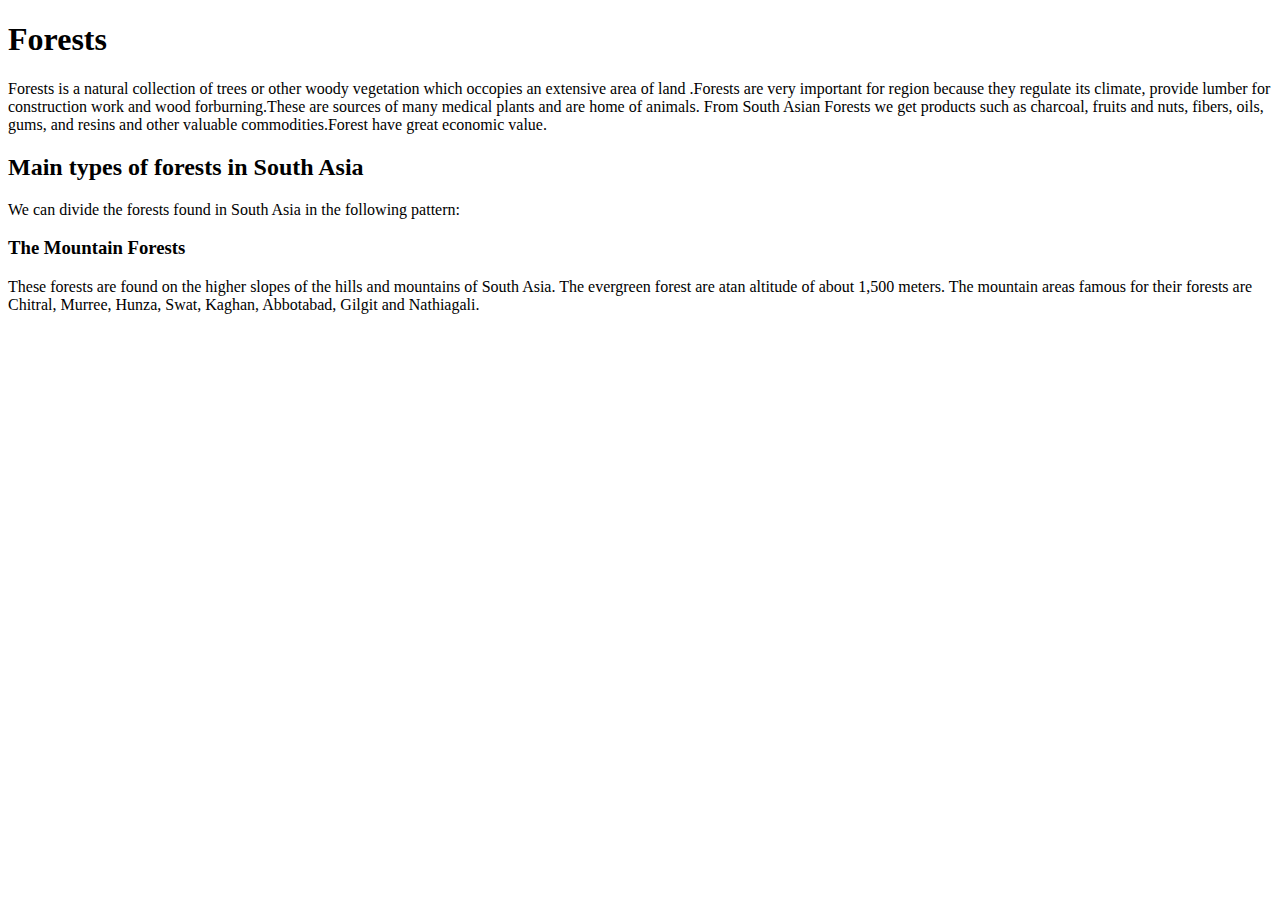
<file: index.html>
<!DOCTYPE html>
<html lang="en">
<head>
    <meta charset="UTF-8">
    <meta name="viewport" content="width=device-width, initial-scale=1.0">
    <title> Assignment file</title>
</head>
<body>
<h1>Forests</h1>
<p>
    Forests is a natural collection of trees or other woody vegetation which occopies an extensive area
    of land .Forests are very important for region because they regulate its climate, provide lumber for
    construction work and wood forburning.These are sources of many medical plants and are home of
    animals. From South Asian Forests we get products such as charcoal, fruits and nuts, fibers, oils,
     gums, and resins and other valuable commodities.Forest have great economic value.
</p>
<h2>Main types of forests in South Asia</h2>
<p>
    We can divide the forests found in South Asia in the following pattern:
</p>
<h3>The Mountain Forests</h3>
<p>These forests are found on the higher slopes of the hills and mountains of South Asia. The evergreen 
    forest are atan altitude of about 1,500 meters. The mountain areas famous for their forests are
    Chitral, Murree, Hunza, Swat, Kaghan, Abbotabad, Gilgit and Nathiagali. 
</p>
</body>
</html>
</file>
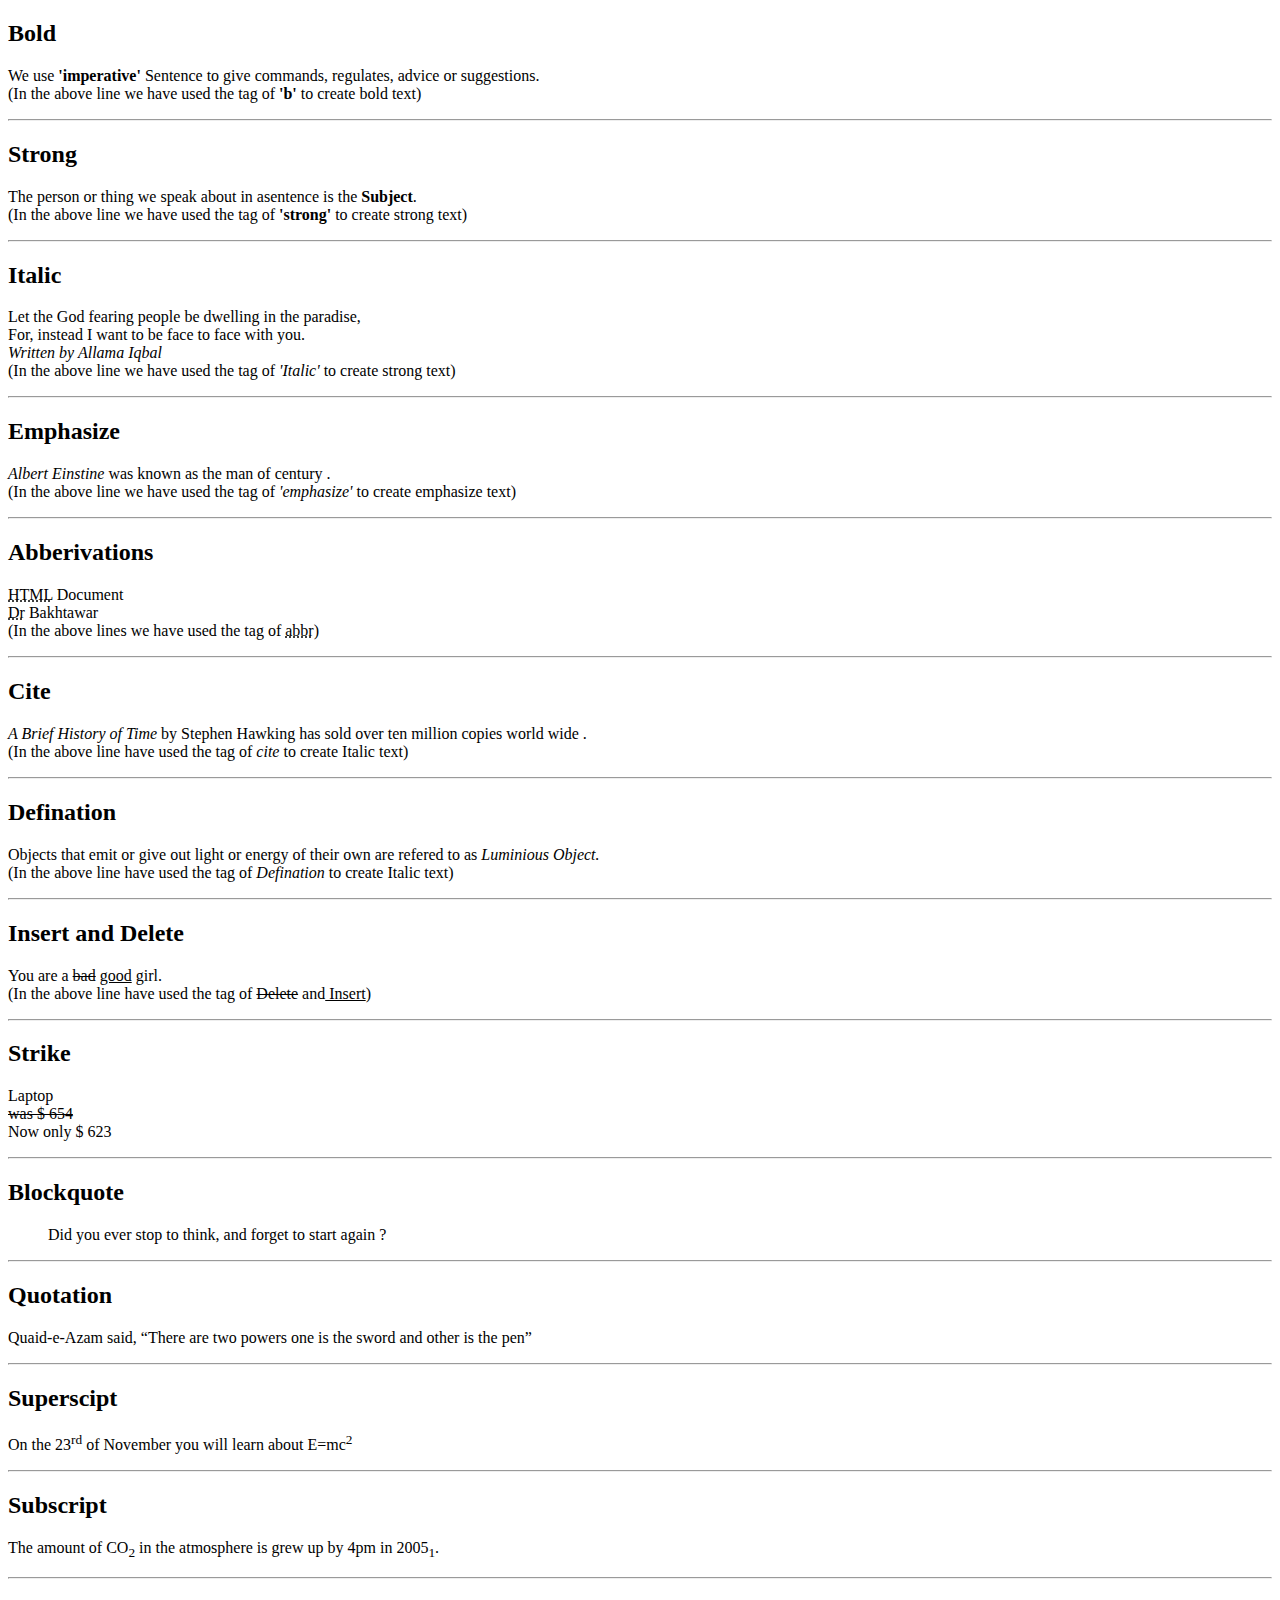
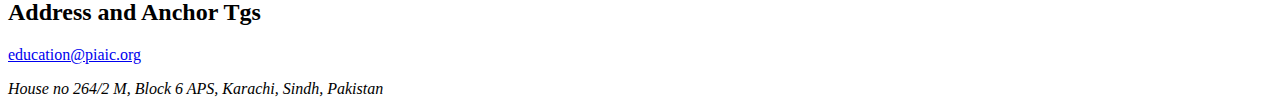
<file: index 1.html>
<!DOCTYPE html>
<html lang="en">
<head>
    <meta charset="UTF-8">
    <meta name="viewport" content="width=, initial-scale=1.0">
    <title>Assignment file</title>
</head>
<body>
    <h2>Bold</h2>
    <p>
        We use <b>'imperative'</b> Sentence to give commands, regulates, advice or suggestions. <br>
        (In the above line we have used the tag of <b>'b'</b> to create bold text)
    </p>
    <hr>
    <h2>Strong</h2>
    <p>
        The person or thing we speak about in asentence is the <strong>Subject</strong>. <br>
        (In the above line we have used the tag of <strong>'strong'</strong> to create strong text)
    </p>
    <hr>
    <h2>Italic</h2>
    <p>
        Let the God fearing people be dwelling in the paradise, <br>
       For, instead I want to be face to face with you. <br> 
       <i>Written by Allama Iqbal</i><br>
       (In the above line we have used the tag of <i>'Italic'</i> to create strong text)
    </p>
    <hr>
    <h2>Emphasize</h2>
    <p>
        <em>Albert Einstine</em> was known as the man of century . <br>
        (In the above line we have used the tag of <em>'emphasize'</em> to create emphasize text)
    </p> 
    <hr>
    <h2>Abberivations</h2>
        <p>
            <abbr title="Hypertext Markup Language">HTML</abbr>  Document<br>
            <abbr title="Doctor">Dr</abbr> Bakhtawar<br>  
            (In the above lines we have used the tag of <abbr title="Abberivation">abbr</abbr>) 
        </p>
    <hr>
    <h2>Cite</h2>
    <p>
        <cite>A Brief History of Time </cite> by Stephen Hawking has sold over ten million copies world
         wide . <br>
         (In the above line have used the tag of <cite>cite</cite> to create Italic text)
    </p>
    <hr>
    <h2>Defination</h2>
    <p>
        Objects that emit or give out light or energy of their own are refered to as <dfn>Luminious
         Object.</dfn> <br>
         (In the above line have used the tag of <dfn>Defination</dfn> to create Italic text)
    </p>
    <hr>
    <h2>Insert and Delete</h2>
    <p>
        You are a <del>bad</del> <ins> good</ins> girl. <br>
        (In the above line have used the tag of <del>Delete</del> and<ins> Insert</ins>)
    </p>
    <hr>
    <h2>Strike</h2>
    <p>
        Laptop <br> 
        <s>was $ 654</s> <br>
        Now only $ 623 
    </p>
    <hr>
    <h2>Blockquote</h2>
    <p>
        <blockquote>Did you ever stop to think, and forget to start again ?</blockquote>
    </p>
    <hr>
    <h2>Quotation</h2>
    <p>
        Quaid-e-Azam said, <q>There are two powers one is the sword and other is the pen</q>
    </p>
    <hr>
    <h2>Superscipt</h2>
    <p>
        On the  23<sup>rd</sup> of November you will learn about E=mc<sup>2</sup>
    </p>
    <hr>
    <h2>Subscript</h2>
    <p>
        The amount of CO<sub>2</sub> in the atmosphere is grew up by 4pm in 2005<sub>1</sub>.
    </p>
    <hr>
    <h2>Address and Anchor Tgs</h2>
    <p>
        <a href="mailto:education@piaic.org">education@piaic.org</a><br>
        <address>House no 264/2 M, Block 6 APS, Karachi, Sindh, Pakistan</address>
</body>
</html>
</file>
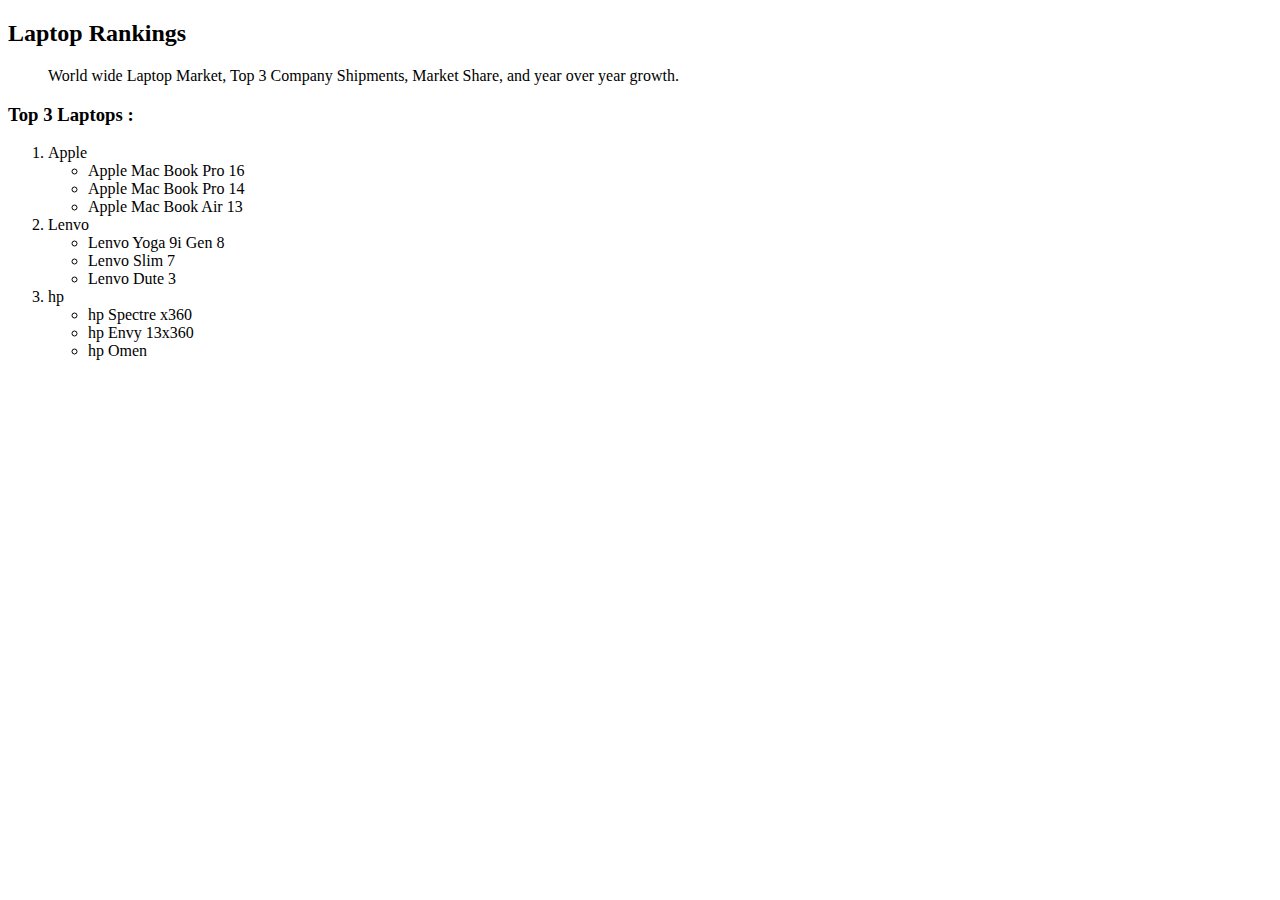
<file: index 2.html>
<!DOCTYPE html>
<html lang="en">
<head>
    <meta charset="UTF-8">
    <meta name="viewport" content="width=device-width, initial-scale=1.0">
    <title>Document</title>
</head>
<body>
    <h2>Laptop Rankings</h2>
    <dl><dd>World wide Laptop Market, Top 3 Company Shipments, Market Share, and year over year growth.</dd></dl>
    <h3>Top 3 Laptops :</h3>
    <ol type="1">
        <li>Apple</li>
        <ul>
            <li>Apple Mac Book Pro 16</li>
            <li>Apple Mac Book Pro 14</li>
            <li>Apple Mac Book Air 13</li>
        </ul>
        <li>Lenvo</li>
        <ul>
           <li>Lenvo Yoga 9i Gen 8 </li>
           <li>Lenvo Slim 7</li>
           <li>Lenvo Dute 3</li>
        </ul>
        <li>hp</li>
        <ul>
            <li>hp Spectre x360</li>
            <li>hp Envy 13x360</li>
            <li>hp Omen</li>
        </ul></ol>
</body>
</html>
</file>
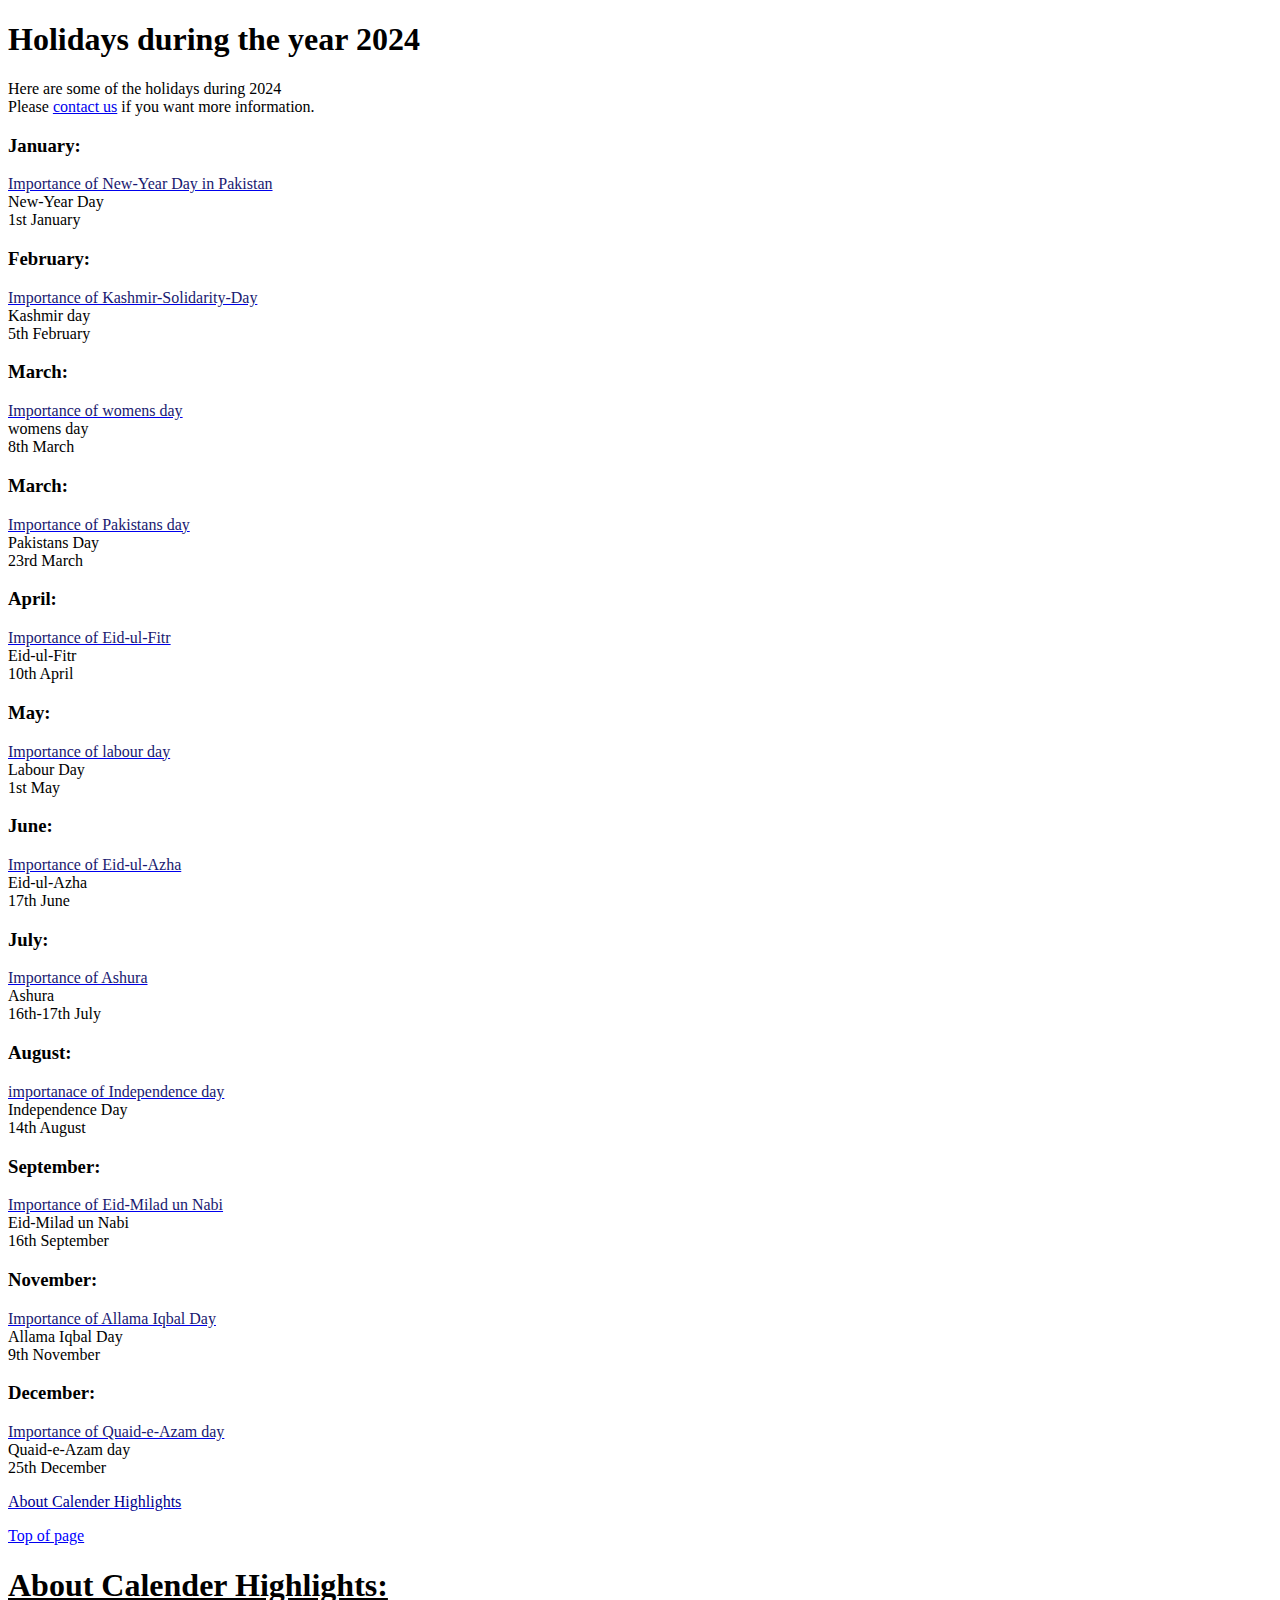
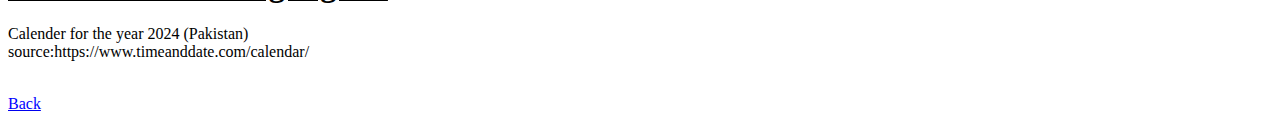
<file: index 3.html>
<!DOCTYPE html>
<html lang="en">
<head>
    <meta charset="UTF-8">
    <meta name="viewport" content="width=device-width, initial-scale=1.0">
    <title>Document</title>
</head>
<body>
    <h1 id="top">Holidays during the year 2024</h1>
    <p id="back">Here are some of the holidays during 2024 <br>
    Please <a href="tel:+03245678236">contact us</a> if you want more information.</p>
    <h3>January:</h3>
    <p>
       <a href="https://dalgazette.com/arts-culture/the-importance-of-new-years-celebrations/"><span 
        style="color: midnightblue;">Importance of New-Year Day in Pakistan </span></a><br>
        New-Year Day <br>
        1st January 
    </p>
    <h3>February:</h3>
    <p>
        <a href="https://en.wikipedia.org/wiki/Kashmir_Solidarity_Day"><span style="color: midnightblue;">
           Importance of Kashmir-Solidarity-Day</span></a><br>
           Kashmir day<br>
         5th February
    </p>
    <h3>March:</h3>
    <p>
        <a href="https://www.onedrop.org/en/news/what-is-international-womens-day-and-why-it-is
        -important/"><span style="color: midnightblue;">Importance of womens day</span></a><br>
       womens day<br>
        8th March
    </p>
    </p>
     <h3>March:</h3>
     <p>
        <a href="https://www.au.edu/news-importantdates/pakistan-national-day-23-march.html#:~:text=
        Yaum%2De%2DPakistan%20or,Pakistan%20on%2023%20March%201956"><span style="color: midnightblue;">
          Importance of  Pakistans day</span></a><br>
          Pakistans Day<br>
        23rd March
    </p>
    <h3>April:</h3>
    <p>
       <a href="https://timesofindia.indiatimes.com/life-style/events/eid-mubarak-why-is-eid-ul-fitr-
       celebrated-heres-why-eids-date-changes-every-year-on-the-gregorian-calendar/articleshow/99588164.
       cms#:~:text=Eid%20ul%2DFitr%20is%20celebrated,giving%20to%20those%20in%20need."><span style="color
       : midnightblue;">Importance of Eid-ul-Fitr</span></a><br>
       Eid-ul-Fitr<br>
       10th April
    </p>
    <h3>May:</h3>
    <p>
        <a href="https://www.englishpath.com/blog/international-labour-day-origins-history-and-significance
        /#:~:text=This%20day%20reminds%20us%20of,the%20well%2Dbeing%20of%20workers.&text=The%20very%20first%
        20International%20Labour%20Day%20was%20celebrated%20on%201st%20May%201889."><span style="color:
        midnightblue">Importance of labour day</span></a><br>
        Labour Day<br>
        1st May
    </p>
    <h3>June:</h3>
    <p>
        <a href="https://www.brandeis.edu/spiritual-life/resources/guide-to-observances/eid-al-adha.html">
            <span style="color: midnightblue;">Importance of Eid-ul-Azha</span></a><br>
        Eid-ul-Azha<br>
        17th June
    </p>
    <h3>July:</h3>
    <p>
        <a href="https://muslimhands.org.uk/latest/2020/08/the-significance-of-ashura-throughout-human-
        history"><span style="color: midnightblue;">Importance of Ashura</span></a><br>
        Ashura<br>
        16th-17th July
    </p>
    <h3>August:</h3>
    <p>
        <a href="https://en.wikipedia.org/wiki/Independence_Day_(Pakistan)"><span style="color: 
        midnightblue;">importanace of Independence day</span></a><br>
        Independence Day<br>
        14th August
    </p>
    <h3>September:</h3>
    <p>
        <a href="https://www.quranfocus.com/blog/significance-and-importance-of-eid-e-milad-un-nabi-
        mawlid-an-nabi/"><span style="color: midnightblue;">Importance of Eid-Milad un Nabi</span></a><br>
        Eid-Milad un Nabi<br>
        16th September
    </p>
    </p>
     <h3>November:</h3>
     <p>
        <a href="https://www.zameen.com/blog/iqbal-day-significance-history-pakistan.html"><span style=
        "color: midnightblue;">Importance of Allama Iqbal Day</span></a><br>
        Allama Iqbal Day<br>
        9th November

    </p>
    <h3>December:</h3>
    <p>
       <a href="https://kp.gov.pk/page/25th_december_is_the_quaid_e_azam_day_muhammad_ali_jinnah_the_
       founder_and_first_governor_general_of_the_country_of_pakistan/page_
       type/news"><span style="color: midnightblue;">Importance of Quaid-e-Azam day</span></a><br>
       Quaid-e-Azam day<br>
       25th December
    </p>
    <p>
        <a href="https://inceptioncrm.com/calendar-settings/"><span style="color: darkblue;">
        About Calender Highlights</span></a>
    </p>
    <a href="# top" target="_blank"><span style="color:blue;">Top of page</a></span>
    <p>
        <h1><u>About Calender Highlights:</u></h1>
    </p>
    <p>Calender  for the year 2024 (Pakistan) <br>
    source:https://www.timeanddate.com/calendar/</p>
    <br>
    <a href="# back" target="_blank"><span style="color:blue;">Back</a></span>
</body>
</html>
</file>
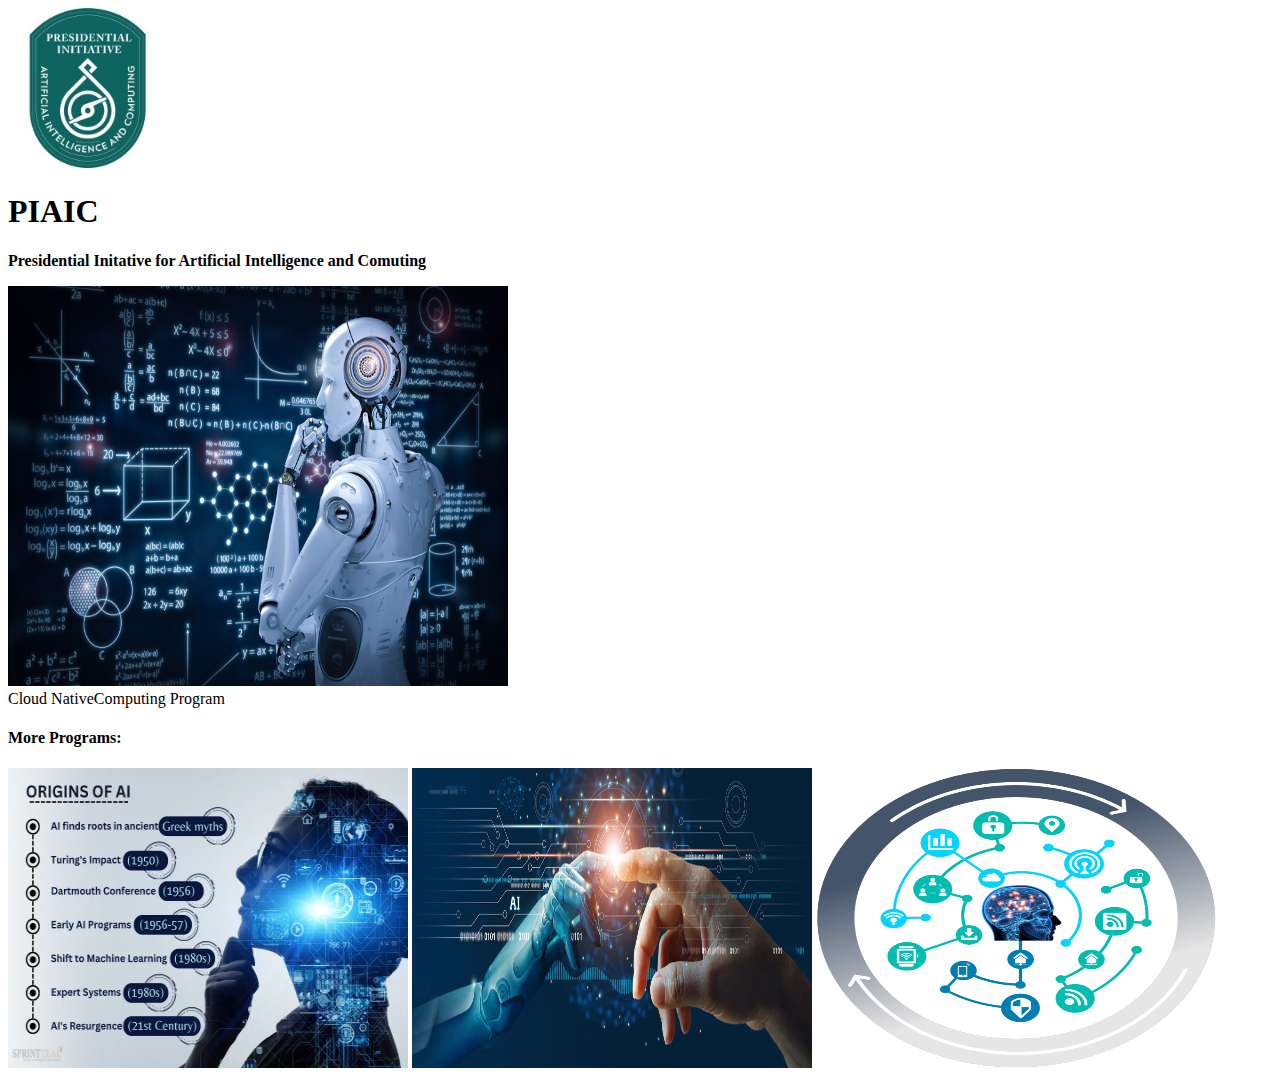
<file: index 4.html>
<!DOCTYPE html>
<html lang="en">
<head>
    <meta charset="UTF-8">
    <meta name="viewport" content="width=device-width, initial-scale=1.0">
    <title>Document</title>
</head>
<body>
  <img src="./asset/images/pic 1 piaic.jpeg" alt="" height="160px">
    <h1>PIAIC</h1>
    <p><b>Presidential Initative for Artificial Intelligence and Comuting </b></p>
   <figcaption><img src="./asset/pic 2.jpg" alt="" width="500px" height="400px">
    <br>Cloud NativeComputing Program</figcaption>
    <h4>More Programs:</h4>
    <img src="./asset/pic 3.webp" alt="" height="300px" width="400px">
    <img src="./asset/pic 4.avif" alt="" height="300px" width="400px">
    <img src="./asset/pic 5.png" alt="" height="300px" width="400px">
</body>
</html>
</file>
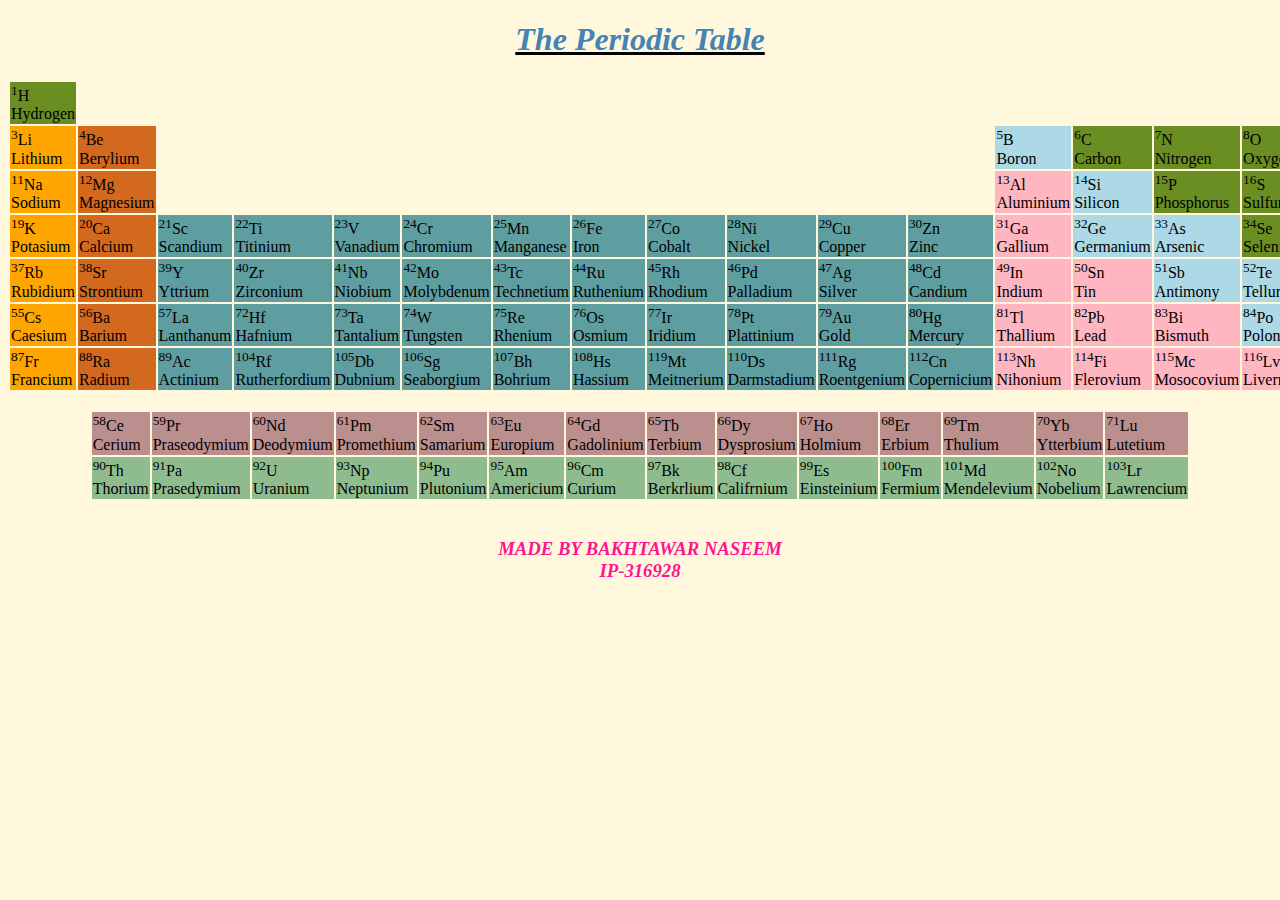
<file: index 5.html>
<!DOCTYPE html>
<html lang="en">
<head>
    <meta charset="UTF-8">
    <meta name="viewport" content="width=device-width, initial-scale=1.0">
    <title>Document</title>
</head>
<body style="background-color: cornsilk;">
    <center><b><u><i><h1 style="color: steelblue ;">The Periodic Table</h1></i></u></b>
        <table>
            <tr>
                <td style="background-color:olivedrab;"><sup>1</sup>H <br>Hydrogen</td>
                <td colspan="16"></td>
                <td style="background-color:mediumpurple ;"><sup>2</sup>He <br>Helium</td>
            </tr>
            <tr>
                <td style="background-color:orange;"><sup>3</sup>Li <br>Lithium</td>
                <td style="background-color:chocolate;"><sup>4</sup>Be<br>Berylium</td>
                <td colspan="10"></td>
                <td style="background-color:lightblue ;"><sup>5</sup>B <br>Boron</td>
                <td style="background-color:olivedrab ;"><sup>6</sup>C <br>Carbon</td>
                <td style="background-color: olivedrab;"><sup>7</sup>N <br>Nitrogen</td>
                <td style="background-color: olivedrab;"><sup>8</sup>O <br>Oxygen</td>
                <td style="background-color: goldenrod;"><sup>9</sup>F <br>Fluorine</td>
                <td style="background-color: mediumpurple;"><sup>10</sup>Ne <br>Neon</td>
            </tr>
            <tr>
                <td style="background-color:orange ;"><sup>11</sup>Na <br>Sodium</td>
                <td style="background-color:chocolate ;"><sup>12</sup>Mg <br>Magnesium</td>
                <td colspan="10"></td>
                <td style="background-color:lightpink ;"><sup>13</sup>Al <br>Aluminium</td>
                <td style="background-color:lightblue ;"><sup>14</sup>Si <br>Silicon</td>
                <td style="background-color: olivedrab;"><sup>15</sup>P <br>Phosphorus</td>
                <td style="background-color: olivedrab;"><sup>16</sup>S <br>Sulfur</td>
                <td style="background-color: goldenrod;"><sup>17</sup>Cl <br>Chlorine</td>
                <td style="background-color: mediumpurple;"><sup>18</sup> Ar <br>Argon</td>
            </tr>
            <tr>
                <td style="background-color:orange ;"><sup>19</sup>K<br>Potasium</td>
                <td style="background-color:chocolate ;"><sup>20</sup>Ca<br>Calcium</td>
                <td style="background-color:cadetblue ;"><sup>21</sup>Sc<br>Scandium</td>
                <td style="background-color:cadetblue ;"><sup>22</sup>Ti<br>Titinium</td>
                <td style="background-color:cadetblue ;"><sup>23</sup>V<br>Vanadium</td>
                <td style="background-color:cadetblue ;"><sup>24</sup>Cr<br>Chromium</td>
                <td style="background-color:cadetblue ;"><sup>25</sup>Mn<br>Manganese</td>
                <td style="background-color:cadetblue ;"><sup>26</sup>Fe<br>Iron</td>
                <td style="background-color:cadetblue ;"><sup>27</sup>Co<br>Cobalt</td>
                <td style="background-color:cadetblue ;"><sup>28</sup>Ni<br>Nickel</td>
                <td style="background-color:cadetblue ;"><sup>29</sup>Cu<br>Copper</td>
                <td style="background-color:cadetblue ;"><sup>30</sup>Zn<br>Zinc</td>
                <td style="background-color:lightpink;"><sup>31</sup>Ga<br>Gallium</td>
                <td style="background-color:lightblue ;"><sup>32</sup>Ge<br>Germanium</td>
                <td style="background-color:lightblue ;"><sup>33</sup>As<br>Arsenic</td>
                <td style="background-color:olivedrab ;"><sup>34</sup>Se<br>Selenium</td>
                <td style="background-color:goldenrod ;"><sup>35</sup>Br<br>Bromine</td>
                <td style="background-color:mediumpurple ;"><sup>36</sup>Kr<br>Krypton</td>
            </tr>
            <tr>
                <td style="background-color:orange ;"><sup>37</sup>Rb<br>Rubidium</td>
                <td style="background-color:chocolate ;"><sup>38</sup>Sr<br>Strontium</td>
                <td style="background-color:cadetblue ;"><sup>39</sup>Y<br>Yttrium</td>
                <td style="background-color:cadetblue ;"><sup>40</sup>Zr<br>Zirconium</td>
                <td style="background-color:cadetblue ;"><sup>41</sup>Nb<br>Niobium</td>
                <td style="background-color:cadetblue ;"><sup>42</sup>Mo<br>Molybdenum</td>
                <td style="background-color:cadetblue ;"><sup>43</sup>Tc<br>Technetium</td>
                <td style="background-color:cadetblue ;"><sup>44</sup>Ru<br>Ruthenium</td>
                <td style="background-color:cadetblue ;"><sup>45</sup>Rh<br>Rhodium</td>
                <td style="background-color:cadetblue ;"><sup>46</sup>Pd<br>Palladium</td>
                <td style="background-color:cadetblue ;"><sup>47</sup>Ag<br>Silver</td>
                <td style="background-color:cadetblue ;"><sup>48</sup>Cd<br>Candium</td>
                <td style="background-color:lightpink;"><sup>49</sup>In<br>Indium</td>
                <td style="background-color:lightpink ;"><sup>50</sup>Sn<br>Tin</td>
                <td style="background-color:lightblue;"><sup>51</sup>Sb<br>Antimony</td>
                <td style="background-color:lightblue ;"><sup>52</sup>Te<br>Tellurium</td>
                <td style="background-color:goldenrod ;"><sup>53</sup>I<br>Iodine</td>
                <td style="background-color:mediumpurple ;"><sup>54</sup>Xe<br>Xenon</td>
            </tr>
            <tr>
                <td style="background-color:orange ;"><sup>55</sup>Cs<br>Caesium</td>
                <td style="background-color:chocolate ;"><sup>56</sup>Ba<br>Barium</td>
                <td style="background-color:cadetblue ;"><sup>57</sup>La<br>Lanthanum</td>
                <td style="background-color:cadetblue ;"><sup>72</sup>Hf<br>Hafnium</td>
                <td style="background-color:cadetblue ;"><sup>73</sup>Ta<br>Tantalium</td>
                <td style="background-color:cadetblue ;"><sup>74</sup>W<br>Tungsten</td>
                <td style="background-color:cadetblue ;"><sup>75</sup>Re<br>Rhenium</td>
                <td style="background-color:cadetblue ;"><sup>76</sup>Os<br>Osmium</td>
                <td style="background-color:cadetblue ;"><sup>77</sup>Ir<br>Iridium</td>
                <td style="background-color:cadetblue ;"><sup>78</sup>Pt<br>Plattinium</td>
                <td style="background-color:cadetblue ;"><sup>79</sup>Au<br>Gold</td>
                <td style="background-color:cadetblue ;"><sup>80</sup>Hg<br>Mercury</td>
                <td style="background-color:lightpink;"><sup>81</sup>Tl<br>Thallium</td>
                <td style="background-color:lightpink ;"><sup>82</sup>Pb<br>Lead</td>
                <td style="background-color:lightpink ;"><sup>83</sup>Bi<br>Bismuth</td>
                <td style="background-color:lightblue;"><sup>84</sup>Po<br>Polonium</td>
                <td style="background-color:goldenrod;"><sup>85</sup>At<br>Astatine</td>
                <td style="background-color:mediumpurple ;"><sup>86</sup>Rn<br>Radon</td>
            </tr>
            <tr>
                <td style="background-color:orange ;"><sup>87</sup>Fr<br>Francium</td>
                <td style="background-color:chocolate ;"><sup>88</sup>Ra<br>Radium</td>
                <td style="background-color:cadetblue ;"><sup>89</sup>Ac<br>Actinium</td>
                <td style="background-color:cadetblue ;"><sup>104</sup>Rf<br>Rutherfordium</td>
                <td style="background-color:cadetblue ;"><sup>105</sup>Db<br>Dubnium</td>
                <td style="background-color:cadetblue ;"><sup>106</sup>Sg<br>Seaborgium</td>
                <td style="background-color:cadetblue ;"><sup>107</sup>Bh<br>Bohrium</td>
                <td style="background-color:cadetblue ;"><sup>108</sup>Hs<br>Hassium</td>
                <td style="background-color:cadetblue ;"><sup>119</sup>Mt<br>Meitnerium</td>
                <td style="background-color:cadetblue ;"><sup>110</sup>Ds<br>Darmstadium</td>
                <td style="background-color:cadetblue ;"><sup>111</sup>Rg<br>Roentgenium</td>
                <td style="background-color:cadetblue ;"><sup>112</sup>Cn<br>Copernicium</td>
                <td style="background-color:lightpink;"><sup>113</sup>Nh<br>Nihonium</td>
                <td style="background-color:lightpink ;"><sup>114</sup>Fi<br>Flerovium</td>
                <td style="background-color:lightpink ;"><sup>115</sup>Mc<br>Mosocovium</td>
                <td style="background-color:lightpink ;"><sup>116</sup>Lv<br>Livermorium</td>
                <td style="background-color:goldenrod ;"><sup>117</sup>Ts<br>Tennessine</td>
                <td style="background-color:mediumpurple ;"><sup>118</sup>Og<br>Oganesson</td>
            </tr>
        </table>
        <br>
        <table>
            <tr>
                <td style="background-color:rosybrown;"><sup>58</sup>Ce<br>Cerium</td>
                <td style="background-color:rosybrown;"><sup>59</sup>Pr<br>Praseodymium</td>
                <td style="background-color:rosybrown;"><sup>60</sup>Nd<br>Deodymium</td>
                <td style="background-color:rosybrown;"><sup>61</sup>Pm<br>Promethium</td>
                <td style="background-color:rosybrown;"><sup>62</sup>Sm<br>Samarium</td>
                <td style="background-color:rosybrown;"><sup>63</sup>Eu<br>Europium</td>
                <td style="background-color:rosybrown;"><sup>64</sup>Gd<br>Gadolinium</td>
                <td style="background-color:rosybrown;"><sup>65</sup>Tb<br>Terbium</td>
                <td style="background-color:rosybrown;"><sup>66</sup>Dy<br>Dysprosium</td>
                <td style="background-color:rosybrown;"><sup>67</sup>Ho<br>Holmium</td>
                <td style="background-color:rosybrown;"><sup>68</sup>Er<br>Erbium</td>
                <td style="background-color:rosybrown;"><sup>69</sup>Tm<br>Thulium</td>
                <td style="background-color:rosybrown;"><sup>70</sup>Yb<br>Ytterbium</td>
                <td style="background-color:rosybrown;"><sup>71</sup>Lu<br>Lutetium</td>
            </tr>
            <tr>
                <td style="background-color:darkseagreen"><sup>90</sup>Th<br>Thorium</td>
                <td style="background-color:darkseagreen;"><sup>91</sup>Pa<br>Prasedymium</td>
                <td style="background-color:darkseagreen;"><sup>92</sup>U<br>Uranium</td>
                <td style="background-color:darkseagreen;"><sup>93</sup>Np<br>Neptunium</td>
                <td style="background-color:darkseagreen;"><sup>94</sup>Pu<br>Plutonium</td>
                <td style="background-color:darkseagreen;"><sup>95</sup>Am<br>Americium</td>
                <td style="background-color:darkseagreen;"><sup>96</sup>Cm<br>Curium</td>
                <td style="background-color:darkseagreen;"><sup>97</sup>Bk<br>Berkrlium</td>
                <td style="background-color:darkseagreen;"><sup>98</sup>Cf<br>Califrnium</td>
                <td style="background-color:darkseagreen;"><sup>99</sup>Es<br>Einsteinium</td>
                <td style="background-color:darkseagreen;"><sup>100</sup>Fm<br>Fermium</td>
                <td style="background-color:darkseagreen;"><sup>101</sup>Md<br>Mendelevium</td>
                <td style="background-color:darkseagreen;"><sup>102</sup>No<br>Nobelium</td>
                <td style="background-color:darkseagreen;"><sup>103</sup>Lr<br>Lawrencium</td>
                </tr>
        </table>
        <br> 


        <h3><i style="color: deeppink;">MADE BY BAKHTAWAR NASEEM <br>
            IP-316928
        </i></h3>
    </center>

</body>
</html>
</file>
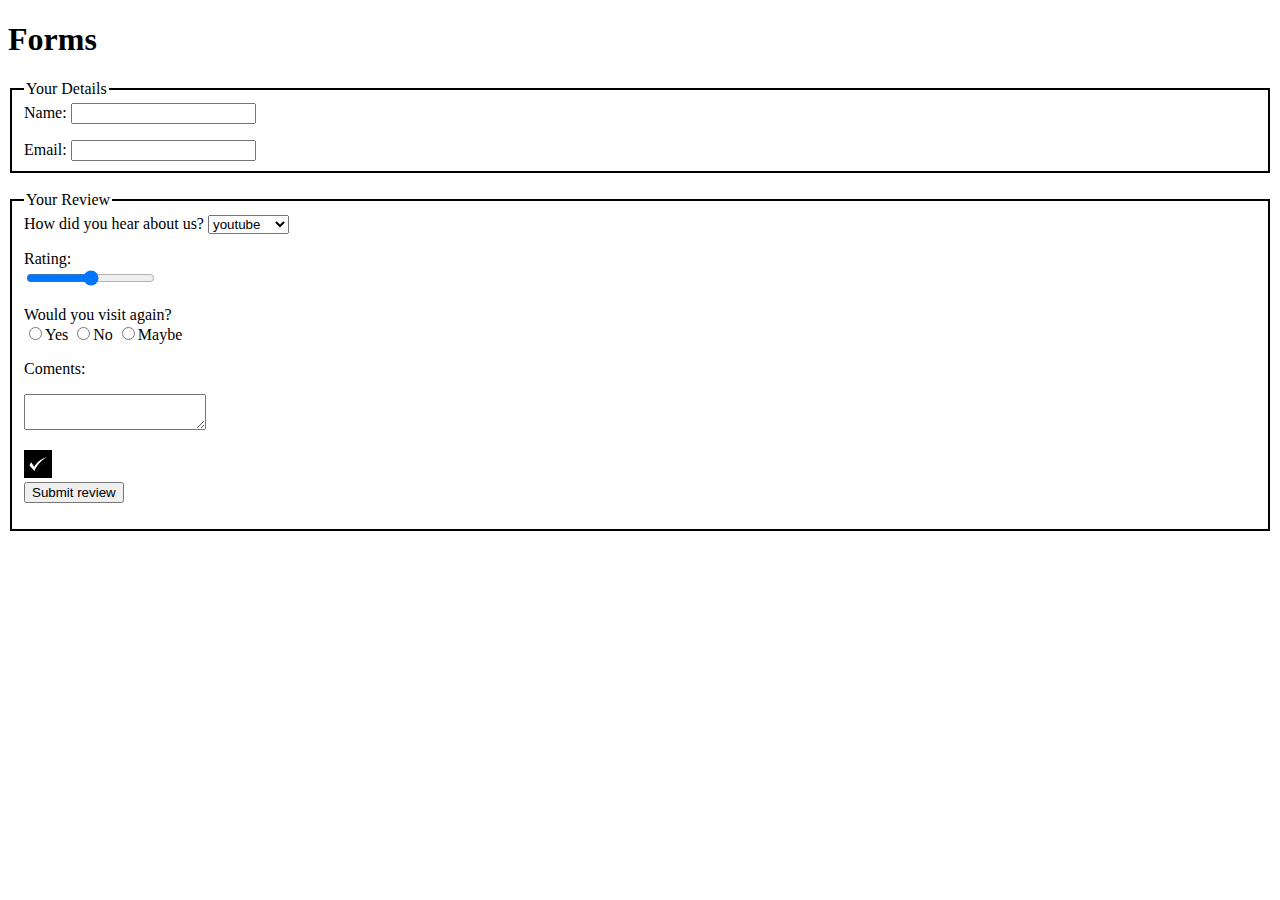
<file: index 6.html>
<!DOCTYPE html>
<html lang="en">
<head>
    <meta charset="UTF-8">
    <meta name="viewport" content="width=device-width, initial-scale=1.0">
    <title>Document</title>
</head>
<body>
    <h1>Forms</h1>
    <form>
        <fieldset style="border: solid 2px">
            <legend>Your Details</legend>
            <label >Name: <input type="text" name="Name" ></label>
            <p></p>
            <label>Email: <input type="text" name="Email" ></label>
        </fieldset>
    </form>
    <br>
    <form>
        <fieldset style="border: solid 2px;">
            <legend>Your Review</legend>
            How did you hear about us? <select name="">
                <option value="youtube">youtube</option>
                <option value="google">google</option>
                <option value="linkdin">linkdin</option>
                <option value="facebook">facebook</option>
                <option value="instagram">instagram</option>
            </select>
            <p></p>
            Rating: <br>
            <input type="range" name="Rating" value="Rating">
            <p></p>
            Would you visit again?<br>
            <input type="radio" name="Yes" value="Yes">Yes
            <input type="radio" name="No" value="No">No
            <input type="radio" name="Maybe" value="Maybe">Maybe
           <p>Coments:</p>
            <textarea name="Coments" ></textarea>
            <p><input type="image" src="./asset/tick.webp" alt="" width="28px"> 
                <br>
                <input type="button" name="Submit review" value="Submit review">
        </fieldset>
    </form>



</body>
</html>
</file>
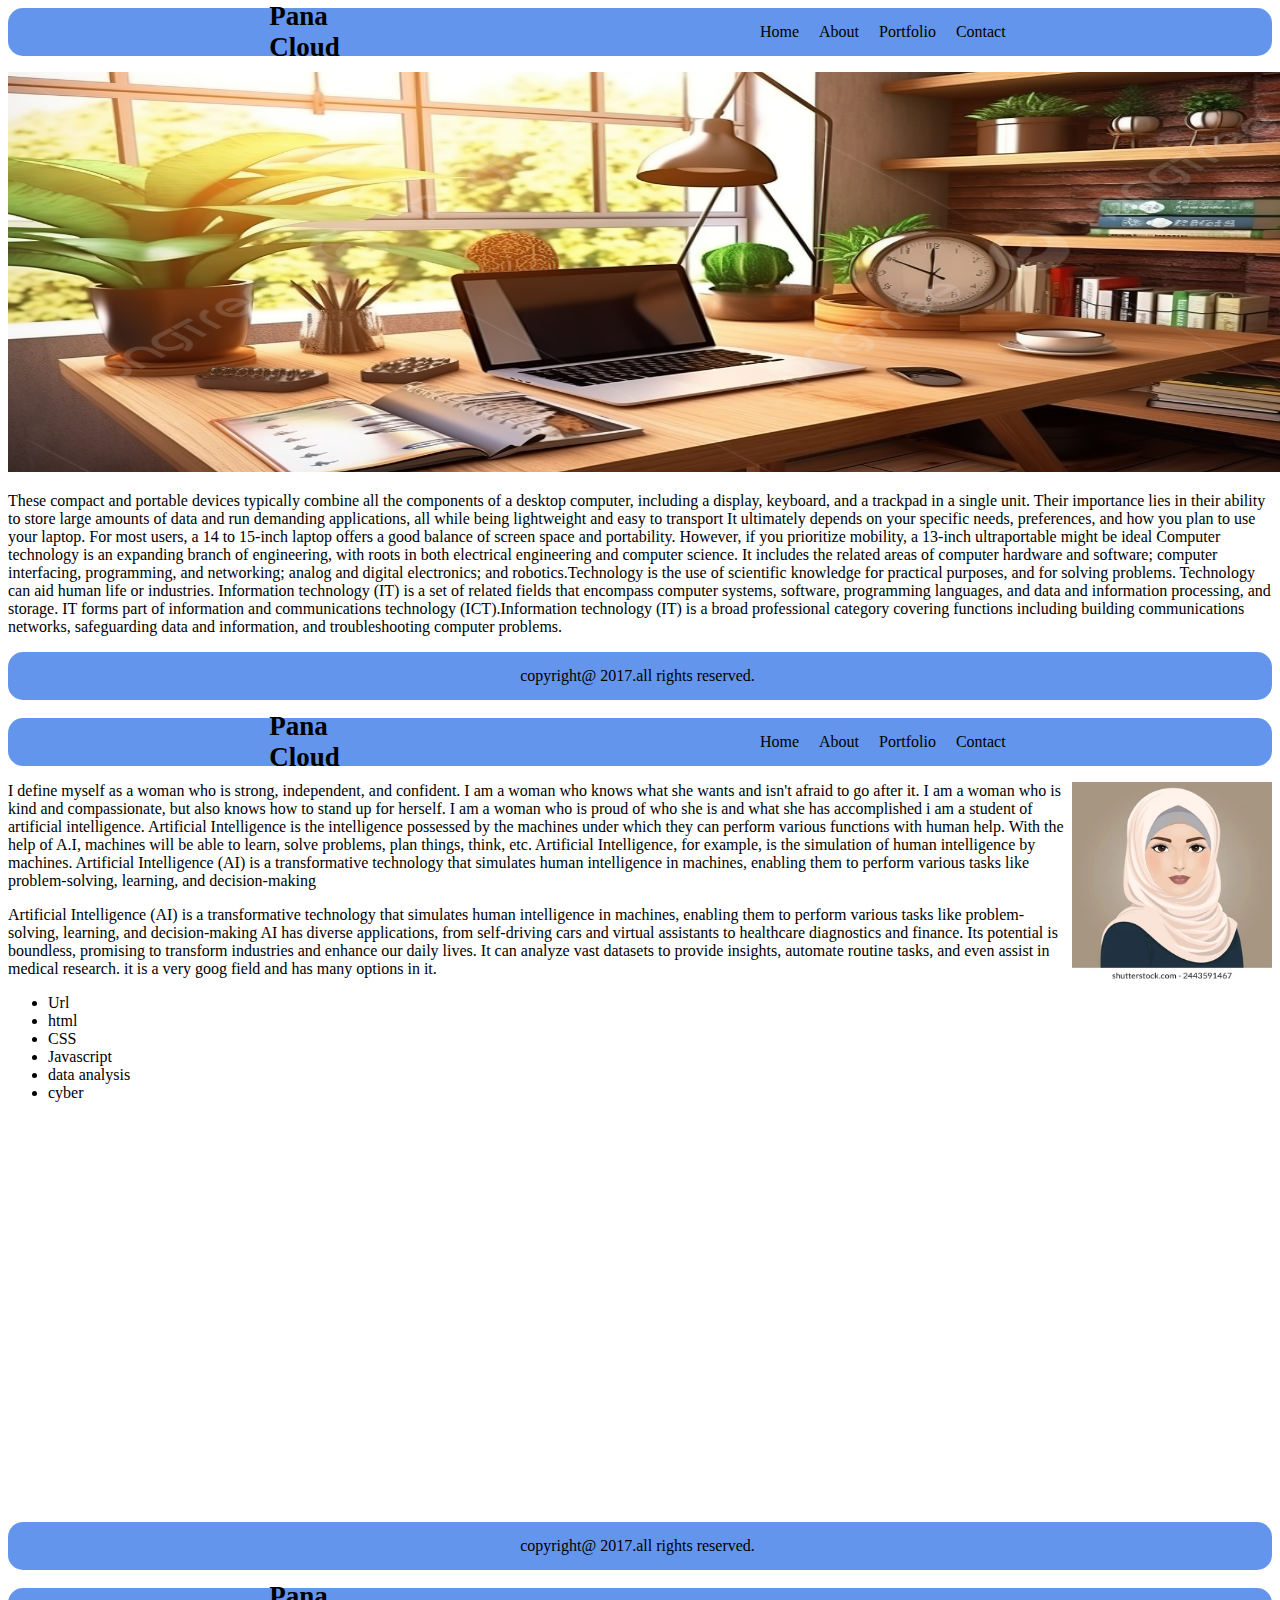
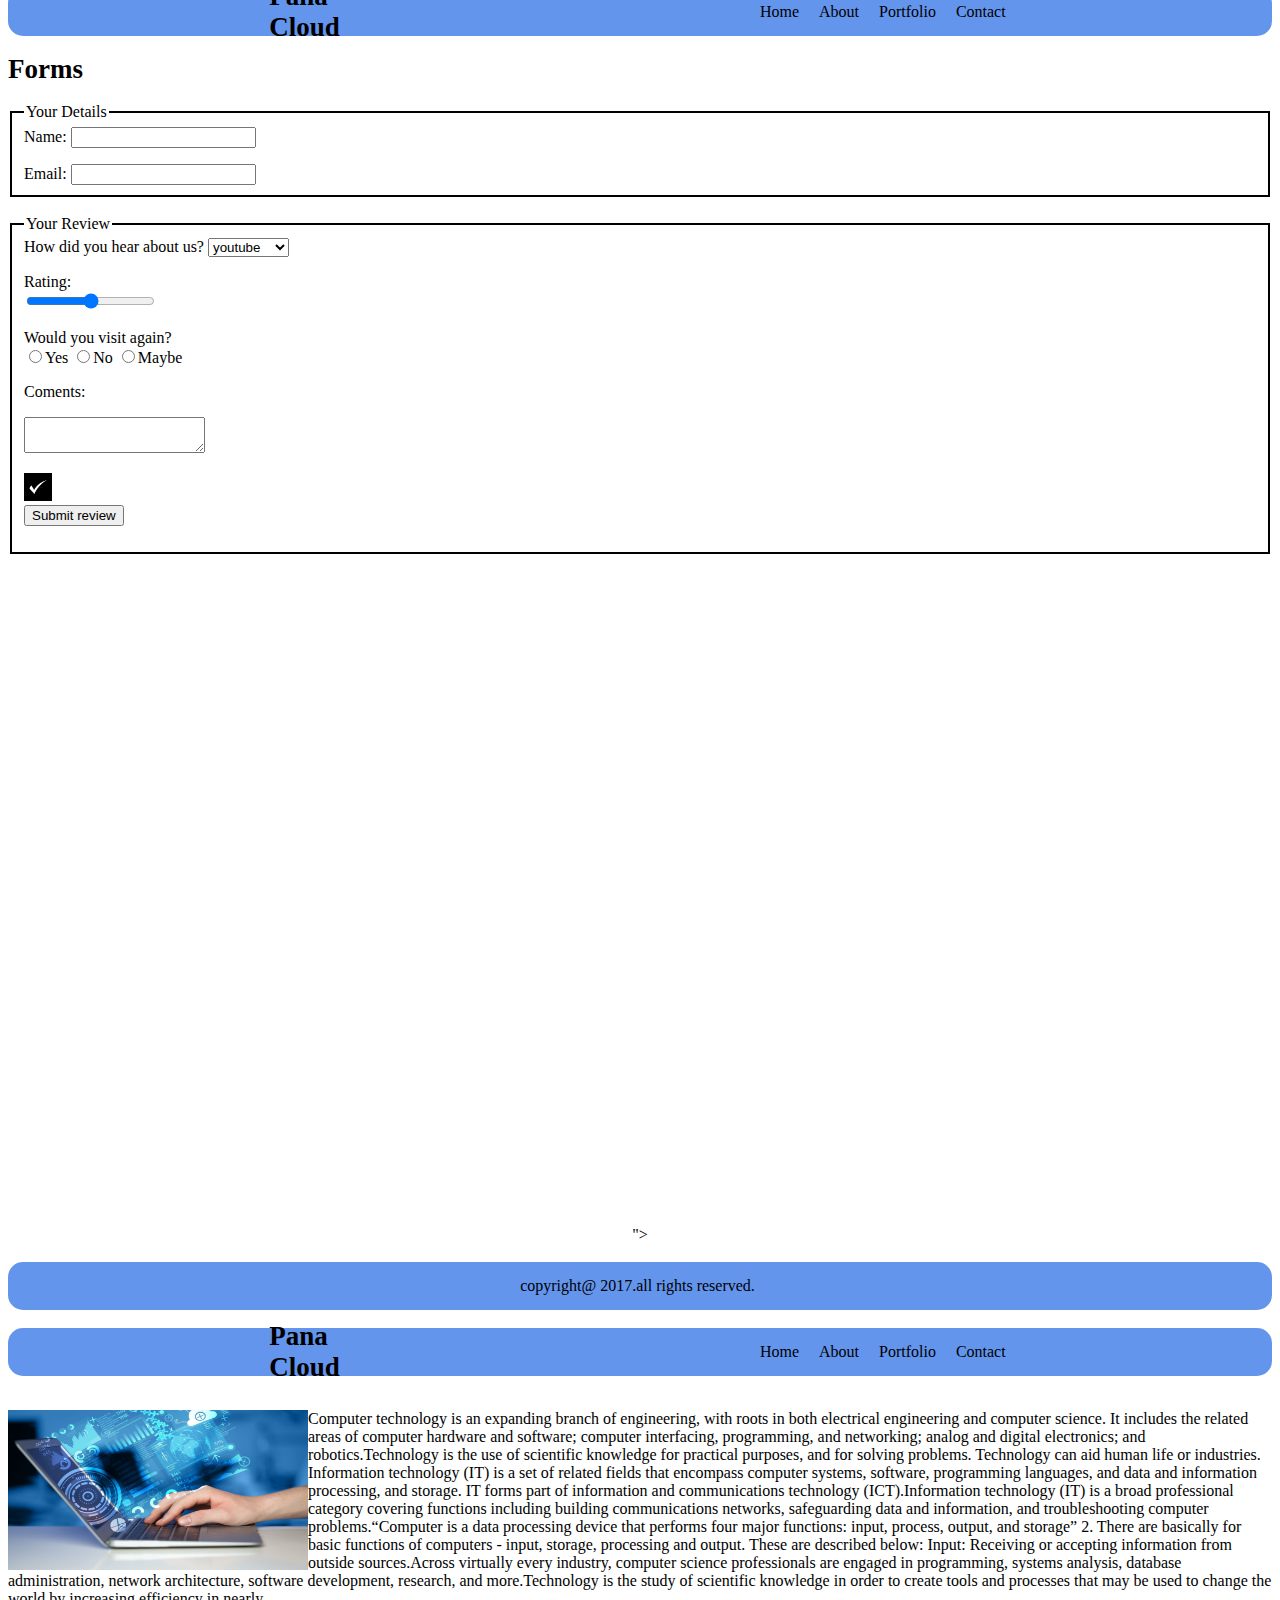
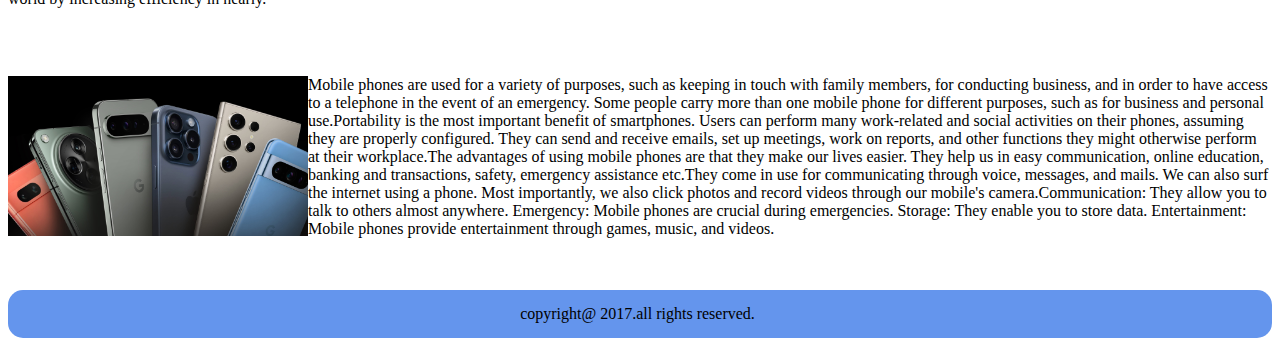
<file: index 7.html>
<!DOCTYPE html>
<html lang="en">
<head>
    <meta charset="UTF-8">
    <meta name="viewport" content="width=device-width, initial-scale=1.0">
    <title>Document</title>
    <link rel="stylesheet" href="style.css">
</head>
<body>
    <div>
        <h1>pana<br>cloud</h1>
        <p><a href="./index.html">home</a></p>
        <p><a href="./index 1.html">about</a></p>
        <p><a href="./index 2.html">portfolio</a></p>
        <p><a href="./index 3.html">contact</a></p>
    </div>
    <p><img src="./asset/decorated laptop table.jpg" alt="importance of laptop" width="1360px" 
        height="400px"></p>
    <p>These compact and portable devices typically combine all the components of a desktop computer,
        including a display, keyboard, and a trackpad in a single unit. Their importance lies in their
        ability to store large amounts of data and run demanding applications, all while being 
        lightweight and easy to transport It ultimately depends on your specific needs, preferences,
        and how you plan to use your laptop. For most users, a 14 to 15-inch laptop offers a good 
        balance of screen space and portability. However, if you prioritize mobility, a 13-inch 
        ultraportable might be ideal Computer technology is an expanding branch of engineering, with roots in both 
        electrical engineering and computer science. It includes the related areas of computer 
        hardware and software; computer interfacing, programming, and networking; analog and digital 
        electronics; and robotics.Technology is the use of scientific knowledge for practical 
        purposes, and for solving problems. Technology can aid human life or industries.
        Information technology (IT) is a set of related fields that encompass computer systems,
        software, programming languages, and data and information processing, and storage. 
        IT forms part of information and communications technology (ICT).Information technology 
        (IT) is a broad professional category covering functions including building 
        communications networks, safeguarding data and information, and troubleshooting computer
        problems.</p>
    <div><p>copyright@ 2017.all rights reserved.</p></div>
    <br>
    <body>
        <div>
            <h1>pana<br>cloud</h1>
            <p><a href="./index.html">home</a></p>
            <p><a href="./index 1.html">about</a></p>
            <p><a href="./index 2.html">portfolio</a></p>
            <p><a href="./index 3.html">contact</a></p>
        </div>
    <p><img src="./asset/hijab.webp" alt="" width="200px" height="200px" align="right"></p>
    <p>I define myself as a woman who is strong, independent, and confident. I am a woman who
      knows what she wants and isn't afraid to go after it. I am a woman who is kind and 
      compassionate, but also knows how to stand up for herself. I am a woman who is proud 
      of who she is and what she has accomplished i am a student of artificial intelligence.
      Artificial Intelligence is the intelligence possessed by the machines under which they
      can perform various functions with human help. With the help of A.I, machines will be 
      able to learn, solve problems, plan things, think, etc. Artificial Intelligence, for 
      example, is the simulation of human intelligence by machines.
      Artificial Intelligence (AI) is a transformative technology that simulates human
      intelligence in machines, enabling them to perform various tasks like problem-solving,
      learning, and decision-making
      </p>
      <p>Artificial Intelligence (AI) is a transformative technology that simulates 
        human intelligence in machines, enabling them to perform various tasks like problem-
        solving, learning, and decision-making AI has diverse applications, from self-driving
        cars and virtual assistants to healthcare diagnostics and finance. Its potential is 
        boundless, promising to transform industries and enhance our daily lives. It can analyze
        vast datasets to provide insights, automate routine tasks, and even assist in medical 
        research. it is a very goog field and has many options in it.</p>
      <ul>
        <li>Url</li>
        <li>html</li>
        <li>CSS</li>
        <li>Javascript</li>
        <li>data analysis</li>
        <li>cyber</li>
      </ul>
      
        <iframe width="800" height="400" src="https://www.youtube.com/embed/it1rTvBcfRg?si=HjTNs7WUNTlgwpA1"
        title="YouTube video player" frameborder="0" allow="accelerometer; autoplay; clipboard-write; 
        encrypted-media; gyroscope; picture-in-picture; web-share" referrerpolicy="strict-origin-when-cross
        -origin" allowfullscreen></iframe>
    </cener>
    <br>
    <div><p>copyright@ 2017.all rights reserved.</p></div>
    <br>
    <style>
      div{display: flex;
        gap: 20px;
        background-color:cornflowerblue;
        padding: 15px;
        height: 18px;
        justify-content: center;
        align-items: center;
        padding-right: 20px;
        border-radius: 15px;
        }
        h1{font-size: 27px;
        text-transform: capitalize;
        text-decoration: wavy;
        margin-right: 400px;
        }
        a{text-transform: capitalize;
        text-decoration: none;
        color: black;}
      </style>
      <body>
          <div>
            <h1>pana<br>cloud</h1>
            <p><a href="./index.html">home</a></p>
            <p><a href="./index 1.html">about</a></p>
            <p><a href="./index 2.html">portfolio</a></p>
            <p><a href="./index 3.html">contact</a></p>
          </div>
          <h1>Forms</h1>
          <form>
              <fieldset style="border: solid 2px">
                <legend>Your Details</legend>
                <label >Name: <input type="text" name="Name" ></label>
                <p></p>
                <label>Email: <input type="text" name="Email" ></label>
              </fieldset>
          </form>
          <br>
          <form>
              <fieldset style="border: solid 2px;">
                  <legend>Your Review</legend>
                  How did you hear about us? <select name="">
                    <option value="youtube">youtube</option>
                    <option value="google">google</option>
                    <option value="linkdin">linkdin</option>
                    <option value="facebook">facebook</option>
                    <option value="instagram">instagram</option>
                  </select>
                  <p></p>
                  Rating: <br>
                  <input type="range" name="Rating" value="Rating">
                  <p></p>
                  Would you visit again?<br>
                  <input type="radio" name="Yes" value="Yes">Yes
                  <input type="radio" name="No" value="No">No
                  <input type="radio" name="Maybe" value="Maybe">Maybe
                 <p>Coments:</p>
                  <textarea name="Coments" ></textarea>
                  <p><input type="image" src="./asset/tick.webp" alt="" width="28px"> 
                    <br>
                    <input type="button" name="Submit review" value="Submit review">
                  </fieldset>
          </form>
                <br>
                <center>
                    <iframe src="https://www.google.com/maps/embed?pb=!1m18!1m12!1m3!1d924247.
                    1417021892!2d66.49601564592707!3d25.19174065536782!2m3!1f0!2f0!3f0!3m2!1i1024!2i768!
                    4f13.1!3m3!1m2!1s0x3eb33e06651d4bbf%3A0x9cf92f44555a0c23!2sKarachi%2C%20Karachi%20
                    City%2C%20Sindh!5e0!3m2!1sen!2s!4v1730121866595!5m2!1sen!2s" width="1300"
                    height="650" style="border:0;" allowfullscreen="" loading="lazy"
                    referrerpolicy="no-referrer-when-downgrade"></iframe>">
                </center>
                <br>
                <style>
                     div{display: flex;
                        gap: 20px;
                        background-color:cornflowerblue;
                        padding: 15px;
                        height: 18px;
                        justify-content: center;
                        align-items: center;
                        padding-right: 20px;
                        border-radius: 15px;
                        }
                        h1{font-size: 27px;
                        text-transform: capitalize;
                        text-decoration: wavy;
                        margin-right: 400px;
                        }
                        a{text-transform: capitalize;
                        text-decoration: none;
                        color: black;}
                     </style>
                     <body>
                <div><p>copyright@ 2017.all rights reserved.</p></div>
                <br>
                <div>
                    <h1>pana<br>cloud</h1>
                    <p><a href="./index.html">home</a></p>
                    <p><a href="./index 1.html">about</a></p>
                    <p><a href="./index 2.html">portfolio</a></p>
                    <p><a href="./index 3.html">contact</a></p>
                </div>
                <br>
                <p>
                    <img src="./asset/computer.jpg" alt="" height="160px" width="300px" align="left">
                </p>
                <p>Computer technology is an expanding branch of engineering, with roots in both 
                electrical engineering and computer science. It includes the related areas of computer 
                hardware and software; computer interfacing, programming, and networking; analog and digital 
                electronics; and robotics.Technology is the use of scientific knowledge for practical 
                purposes, and for solving problems. Technology can aid human life or industries.
                Information technology (IT) is a set of related fields that encompass computer systems,
                software, programming languages, and data and information processing, and storage. 
                IT forms part of information and communications technology (ICT).Information technology 
                (IT) is a broad professional category covering functions including building 
                communications networks, safeguarding data and information, and troubleshooting computer
                problems.“Computer is a data processing device that performs four major functions: 
                input, process, output, and storage” 2. There are basically for basic functions of 
                computers - input, storage, processing and output. These are described below: Input: 
                Receiving or accepting information from outside sources.Across virtually every industry, 
                computer science professionals are engaged in programming, systems analysis, database 
                administration, network architecture, software development, research, and more.Technology
                is the study of scientific knowledge in order to create tools and processes that may be 
                used to change the world by increasing efficiency in nearly.</p>
         <br>
         <br>
            <p><img src="./asset/mobile.jpg" alt="" width="300px" height="160px" align="left"></p>
            <p>Mobile phones are used for a variety of purposes, such as keeping in touch with family
                members, for conducting business, and in order to have access to a telephone in 
                the event of an emergency. Some people carry more than one mobile phone for different 
                purposes, such as for business and personal use.Portability is the most important 
                benefit of smartphones. Users can perform many work-related and social activities on 
                their phones, assuming they are properly configured. They can send and receive emails, 
                set up meetings, work on reports, and other functions they might otherwise perform at 
                their workplace.The advantages of using mobile phones are that they make our lives 
                easier. They help us in easy communication, online education, banking and transactions, 
                safety, emergency assistance etc.They come in use for communicating through voice, 
                messages, and mails. We can also surf the internet using a phone. Most importantly, we 
                also click photos and record videos through our mobile's camera.Communication: They 
                allow you to talk to others almost anywhere.
                Emergency: Mobile phones are crucial during emergencies.
                Storage: They enable you to store data.
                Entertainment: Mobile phones provide entertainment through games, music, and videos.
            </p>
            <br>
            <br>
            <div><p>copyright@ 2017.all rights reserved.</p></div>
                

                     
        
</body>
</html>
</file>
<file: style.css>
div{display: flex;
    gap: 20px;
    background-color:cornflowerblue;
    padding: 15px;
    height: 18px;
    justify-content: center;
    align-items: center;
    padding-right: 20px;
    border-radius: 15px;
    }
    h1{font-size: 27px;
    text-transform: capitalize;
    text-decoration: wavy;
    margin-right: 400px;
    }
    a{text-transform: capitalize;
    text-decoration: none;
    color: black;}
    div{display: flex;
    gap: 20px;
    background-color:cornflowerblue;
    padding: 15px;
    height: 18px;
    justify-content: center;
    align-items: center;
    padding-right: 20px;
    border-radius: 15px;
    }
    h1{font-size: 27px;
    text-transform: capitalize;
    text-decoration: wavy;
    margin-right: 400px;
    }
    a{text-transform: capitalize;
    text-decoration: none;
    color: black;}
</file>
